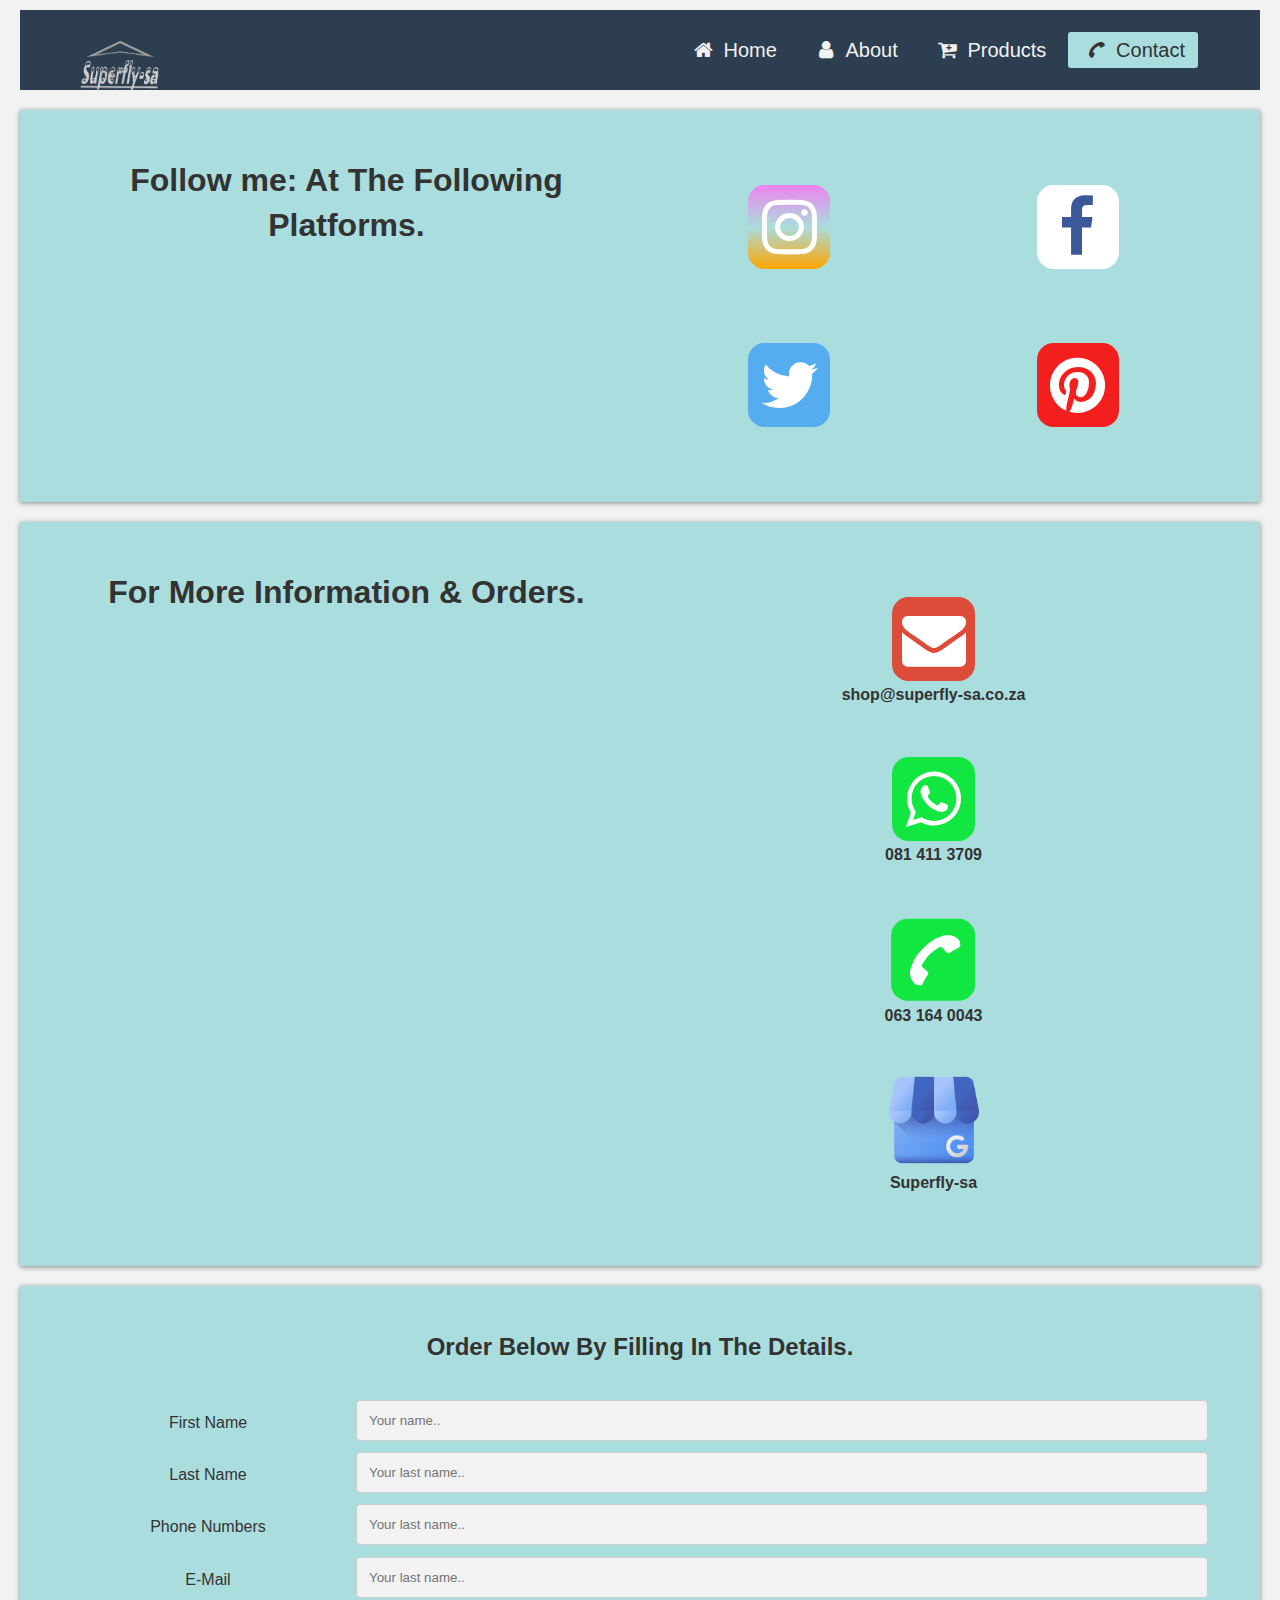
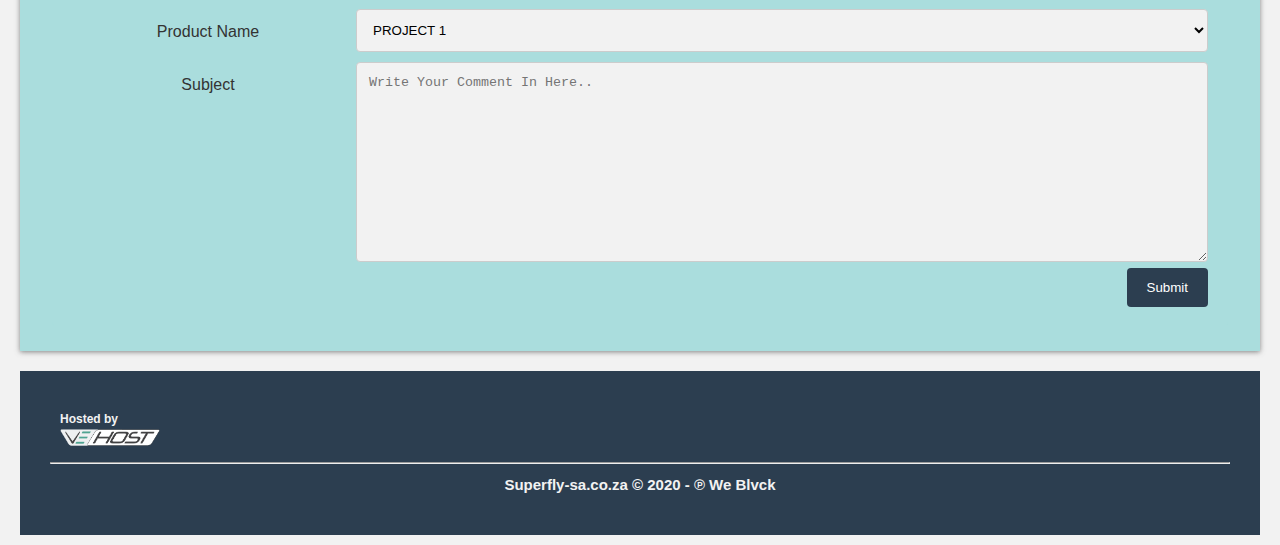
<file: Contact.html>
<!DOCTYPE html>
<html lang="en">

<head>
    <title>Contact ǀ Superfly-sa.co.za </title>

        <meta charset="UTF-8">
        <meta name="msvalidate.01" content="94F8D9469A77445351A65F458C871852"/>
        <meta name="google-site-verification" content="googleb927456bc8f9f608.html">
        <meta http-equiv="X-UA-Compatible" content="ie=edge">
        <meta name="viewport" content="width=device-width, initial-scale=1.0">
        <meta name="description" content="a website page showing my contact details about my products">
        
        <link rel="shortcut icon" href="Images/logo2.png" type="Image/png">
        <link rel="stylesheet" href="css/style.css">
        <link rel="stylesheet" href="https://cdnjs.cloudflare.com/ajax/libs/font-awesome/4.7.0/css/font-awesome.min.css">
 </head>

<body>
    <div class="wrapper">
        <nav>
          <input type="checkbox" id="check">
          
          <label for="check" class="checkbtn">
            <i class="fa fa-bars"></i>
          </label>
    
            <label class="logo">
                <a href="index.html"><img src="Images/logo2.png" alt="Logo" width="130px"></a>
            </label>

            <ul>
                <li> <a href="index.html"><i class="fa fa-fw fa-home"></i> Home</a></li>
                <li> <a href="About.html"><i class="fa fa-fw fa-user"></i> About</a></li>
                <li> <a href="Products.html"><i class="fa fa-fw fa-cart-plus"></i> Products</a></li>
                <li> <a class="active" href="Contact.html"><i class="fa fa-fw fa-phone"></i> Contact</a></li>
            </ul>
        </nav>

        <section class="info">
            <h1>Follow me: At The Following Platforms.</h1>

            <section class="boxes">
                <div class="box-in">
                    <a href="http://www.instagram.com/_superfly_sa/"> <i class="fa fa-fw fa-instagram fa-4x"></i></a>   
                </div> 

                <div class="box-in">
                    <a href="http://www.facebook.com/cmphiwe.kalvin.39"> <i 
                    class="fa fa-fw fa-facebook fa-4x"></i></a>
                </div>

                <div class="box-in">
                    <a href="http://www.twitter.com/_superfly_sa/"> <i class="fa fa-fw fa-twitter fa-4x"></i></a>  
                </div>
                
                <div class="box-in">
                    <a href="http://pin.it/2PSwiy0"> <i class="fa fa-fw fa-pinterest fa-4x"></i></a> 
                </div>
            </section>
        </section>

        <section class="info">
           <h1>For More Information & Orders.</h1>
            <span>
                <div class="box-in">
                    <a href="mailto:shop@superfly-sa.co.za"><i 
                    class="fa fa-fw fa-envelope fa-4x"></i></a>  <h4>shop@superfly-sa.co.za</h4>
                </div>

                <div class="box-in">
                    <a href="https://wa.me/message/4TA6VKHQ2I4UM1"> <i class="fa fa-fw fa-whatsapp fa-4x"></i></a><h4>081 411 3709</h4>
                </div>
                
                <div class="box-in">
                    <i class="fa fa-fw fa-phone fa-4x" id="phone-icon"></i><h4> 063 164 0043</h4>
                </div>

                <div class="box-in">
                    <img src="Images/google.png" alt="Google Bussiness" width="90px" height="90"></i><h4> Superfly-sa</h4>
                </div>
            </span>
        </section>

        <section class="box">
            <div class="container">
                <h2>Order Below By Filling In The Details.</h2>
            
                <form action="shop@superflysa.co.za" onsubmit="myFunction()">
                        <div class="row">
                        <div class="col-25">
                        <label for="fname">First Name</label>
                        </div>
                    
                    <div class="col-75">
                    <input type="text" id="fname" name="fname" placeholder="Your name.." required>
                    </div>
                    </div>

                    <div class="row">
                        <div class="col-25">
                        <label for="lname">Last Name</label>
                        </div>

                        <div class="col-75">
                        <input type="text" id="lname" name="lame" placeholder="Your last name.." required>
                        </div>
                    </div>

                    <div class="row">
                        <div class="col-25">
                        <label for="phone">Phone Numbers</label>
                        </div>

                        <div class="col-75">
                        <input type="tel" id="phone" name="phone" placeholder="Your last name..">
                        </div>
                    </div>

                    <div class="row">
                        <div class="col-25">
                        <label for="email">E-Mail</label>
                        </div>

                        <div class="col-75">
                        <input type="email" id="email" name="email" placeholder="Your last name.." required>
                        </div>
                    </div>

                    <div class="row">
                        <div class="col-25">
                        <label for="product">Product Name</label>
                        </div>

                        <div class="col-75">
                            <select id="product" name="product">
                                <option value="projet-1">PROJECT 1</option>
                                <option value="projet-2">PROJECT 2</option>
                                <option value="projet-3">PROJECT 3</option>
                                <option value="projet-4">PROJECT 4</option>
                                <option value="projet-5">PROJECT 5</option>
                                <option value="projet-6">PROJECT 6</option>
                                <option value="projet-7">PROJECT 7</option>
                                <option value="projet-8">PROJECT 8</option>
                                <option value="projet-9">PROJECT 9</option>
                                <option value="projet-10">PROJECT 10</option>
                                <option value="projet-11">PROJECT 11</option>
                                <option value="projet-12">PROJECT 12</option>
                            </select>
                        </div>
                    </div>

                    <div class="row">
                        <div class="col-25">
                            <label for="subject">Subject</label>
                        </div>

                        <div class="col-75">
                            <textarea id="subject" name="subject" placeholder="Write Your Comment In Here.." style="height:200px"></textarea>
                        </div>
                    </div>

                    <div class="row">
                        <input type="submit" class="btn" value="Submit" >
                    </div>

                </form>
            </div> 
        </section>
        

        <footer>
            <div class="block">
                <p>Hosted by</p>
                <a href="https://portal.vehost.co.za/aff.php?aff=135"><img src="Images/Ve host-logo.png" alt="Hosting and Domain website" ></a>
            </div>
            
            <hr>
            <h2>Superfly-sa.co.za &copy; 2020 - &copysr; We Blvck</h2>
        </footer>

    </div>
    <!-- Wrapper Ends -->

    <script>
        function myFunction() {
          alert("The form was submitted");
        }
        </script>
</body>

</html>
</file>
<file: css/style.css>
/* CSS Variables */
:root {
    --primary: #add;
    --dark: #333;
    --light: #fff;
    --secondary: #f2f2f2;
    --high: rgba(255, 0, 0, 0.863);
    --shadow: 0 1px 5px rgba(104, 104, 104, 0.8);
}

* {
    margin: 0;
    padding: 0;
    box-sizing: border-box;
    list-style: none;
    text-decoration: none;
}

html {
    box-sizing: border-box;
    font-family: Arial, Helvetica, sans-serif;
    color: var(--dark);
}

body {
    background: var(--secondary);
    margin: 10px;
    padding: 0px;
    line-height: 1.4;
}

nav {
    background: #2c3e50;
    color: var(--light);
    height: 80px;
    width: 100%;
}

label.logo {
    color: var(--light);
    font-size: 50px;
    line-height: 70px;
    margin-left: 40px;
}

label.logo a {
    text-decoration: none;
    color: var(--secondary);
    padding: 5px;
}

label.logo img {
    width: 100%;
    height: 85px;
    padding: 10px;
    display: inline-flexbox;
    align-items: center;
    justify-content: center;
}

nav ul {
    float: right;
    margin-right: 60px; 
}

nav ul li {
    display: inline-block;
    line-height: 80px;
    margin: 0 2px;
}

nav ul li a {
    color: var(--secondary);
    font-weight: 500;
    font-size: 20px;
    padding: 7px 13px;
    border-radius: 3px;
    font-family: 'Poppins', sans-serif;
}

nav ul li a.active {
    background: var(--primary);
    color: var(--dark);
    transition: .5s ease-in-out;
}

nav ul li a:hover {
    background: var(--high);
    transition: .5s ease-in-out;
}

.checkbtn {
    font-size: 22px;
    color: var(--light);
    float: right;
    line-height: 70px;
    margin-right: 30px;
    cursor: pointer;
    display: none;
}

#check {
    display: none;
}

.title {
    border: 5px solid var(--primary);
    border-style: ridge;
    border-radius: 40px;
    margin-bottom: 30px;
    font-size: 25px;
    color: var(--dark);
    text-align: center;
    transition: transform 0.5s;
}

.title:hover {
    transform: translateY(-5px);
}

.btn {
    background: #2c3e50;
    color: var(--light);
    padding: 0.6rem 1.3rem;
    text-decoration: none;
    border: 0;
}

.btn:hover {
    background: var(--high);
    color: var(--primary);
}

img {
    max-width: 100%;
}

.glow {
    display: grid;
    font-size: 40px;
    padding: 20px;
    background: var(--dark);
    color: var(--light);
    text-align: center;
    -webkit-animation: glow 1s ease-in-out infinite alternate;
    -moz-animation: glow 1s ease-in-out infinite alternate;
    animation: glow 1s ease-in-out infinite alternate;
}

@keyframes glow {
    from {
      text-shadow: 0 0 10px #fff, 0 0 20px #fff, 0 0 30px #e60073, 0 0 40px #e60073, 0 0 50px #e60073, 0 0 60px #e60073, 0 0 70px #e60073;
    }

    to {
      text-shadow: 0 0 20px #fff, 0 0 30px #ff4da6, 0 0 40px #ff4da6, 0 0 50px #ff4da6, 0 0 60px #ff4da6, 0 0 70px #ff4da6, 0 0 80px #ff4da6;
    }
}

.fa {
    font-size: 30px;
    width: 80px;
    text-decoration: none;
    margin: 3px 2px;
    border-radius: 20%;
}
  
.fa:hover {
    opacity: 0.7;
}
  
.fa-facebook {
    background: var(--light);
    color: #3B5998;
}
  
.fa-twitter {
    background: #55ACEE;
    color: var(--light);
}
  
.fa-pinterest {
    background: var(--high);
    color: var(--light);
}

.fa-instagram {
    background: linear-gradient(violet, #add, orange);
    color: var(--light);
}

.fa-whatsapp {
    background: rgb(18, 230, 64);
    color: var(--light);
}

.fa-envelope {
    background: #dd4b39;
    color: var(--light);
}

.fa-phone {
    rotate: 90deg;
}

#phone-icon {
    background: rgb(18, 230, 64);
    color: var(--light);
}

.wrapper {
    display: grid;
    grid-gap: 20px;
    margin: 10px 10px;
}

.top-container {
    display: grid;
    grid-gap: 20px;
}

.section {
    padding: 3rem;
    align-items: start;
    justify-content: center;
    box-shadow: var(--shadow);
    background: url("../Images/dark-flowers.jpg") no-repeat;
    background-size: cover;
    background-position: center;
    backface-visibility: visible;
    height: calc(100vh - 80px);
}

.section h1 {
    font-size: 4rem;
    margin-top: 0;
    color: var(--light);
}

.section p {
    font-size: 1.3rem;
    margin-top: 0;
    color: var(--light);
}

.section p {
    margin: 10px;
}

.boxes {
    display: grid;
    grid-gap: 20px;
    grid-template-columns: repeat(auto-fit, minmax(200px, 1fr));
}

.box  {
    background: var(--primary);
    text-align: center;
    padding: 1.5rem 2rem;
    box-shadow: var(--shadow);
}

.box-out  {
    background: var(--primary);
    text-align: center;
    padding: 1.5rem 2rem;
    border: 1px solid var(--dark);
}

.box-in {
    background: var(--primary);
    text-align: center;
    padding: 1.5rem 2rem;
}

.info {
    background: var(--primary);
    box-shadow: var(--shadow);
    display: grid;
    grid-gap: 30px;
    grid-template-columns: repeat(2, 1fr);
    padding: 3rem;
}

.info i {
    display: -moz-inline-grid;
    flex-direction: column-reverse;
    text-decoration: none;
    align-items: center;
    padding: 10px;
}

.info h1 {
    text-align: center;
}

.portfolio {
    display: grid;
    grid-gap: 20px;
    grid-template-columns: repeat(auto-fit, minmax(200px, 1fr));
}

.portfolio img {
    width: 100%;
    box-shadow: var(--shadow);
}

.portfolio a {
    display: grid;
}

input [type="text"] , select,  textarea, #email, #phone, #lname, #fname {
    width: 100%;
    padding: 12px;
    border: 1px solid #ccc;
    border-radius: 4px;
    box-sizing: border-box;
    resize: vertical;
    background: var(--secondary);
}
 
label {
    padding: 12px 12px 12px 0;
    display: inline-block;
}
  
input[type="submit"] {
    background-color: #2c3e50;
    color: var(--light);
    padding: 12px 20px;
    border: none;
    border-radius: 4px;
    cursor: pointer;
    float: right;
}

.container {
    border-radius: 5px;
    background-color: var(--primary);
    padding: 20px;
}
  
.container h2 {
    text-align: center;
    margin-bottom: 30px;
}

.col-25 {
    float: left;
    width: 25%;
    margin-top: 6px;
}
  
.col-75 {
    float: left;
    width: 75%;
    margin-top: 6px;
}
  
.row:after {
    content: "";
    display: table;
    clear: both;
}
  
footer {
    font-size: 10px;
    display: inline-block;
    background: #2c3e50;
    color: var(--secondary);
    padding: 30px;
    align-items: center;
    justify-content: center;
    margin-bottom: 0;
}

footer .block {
    font-size: 12px;
    font-weight: bold;
    width: 120px;
    padding: 10px;
}

footer h2 {
    text-align: center; 
    padding: 10px;
}

@import url('https://fonts.googleapis.com/css?family=Poppins:400,500,600,700&display=swap');

@media (max-width: 952px){
    label.logo {
        font-size: 25px;
        padding-right: 30px;
    }

    nav ul li a {
        font-size: 16px;
        text-align: left;
    }
}

@media (max-width: 858px){
    .checkbtn {
        display: block;
        padding: 0;
        margin: 0;
    }

    ul {
        position: fixed;
        width: 100%;
        height: 100vh;
        background: #2c3e50;
        top: 80px;
        left: -100%;
        text-align: center;
        transition: all .5s;
    }

    nav ul li {
        display: block;
        margin: 50px 0;
        line-height: 30px;
    }

    nav ul li a {
        font-size: 20px;
    }

    a:hover, a.active {
        background: none;
        color: var(--primary);
    }

    #check:checked ~ ul {
        left: 0;
    }
}
    
@media screen and (max-width: 700px) {
    .section h1 {
        font-size: 2.5rem;
    }

    .info {
        grid-template-columns: 1fr;
    }

    .info .btn {
        display: block;
        text-align: center;
        margin: auto;
    }
}

@media screen and (max-width: 600px) {
    .col-25, .col-75, input[type=submit] {
      width: 100%;
      margin-top: 0;
    }

    .info i {
        grid-template-columns: repeat(2, 1fr);
    }

    label.logo {
        font-size: x-large;
        padding: 0;
        margin: 0;
    }
}

@media screen and (max-width: 500px){
    label.logo {
        font-size: large;
    }

    .checkbtn {
        padding: 0;
        margin: 0;
    }
}

@media screen and (max-width: 380px){
    body {
        padding-right: 30px;
    }
}

@media screen and (max-width: 150px){
    body {
        max-width: 1200px;
    }
}
</file>
